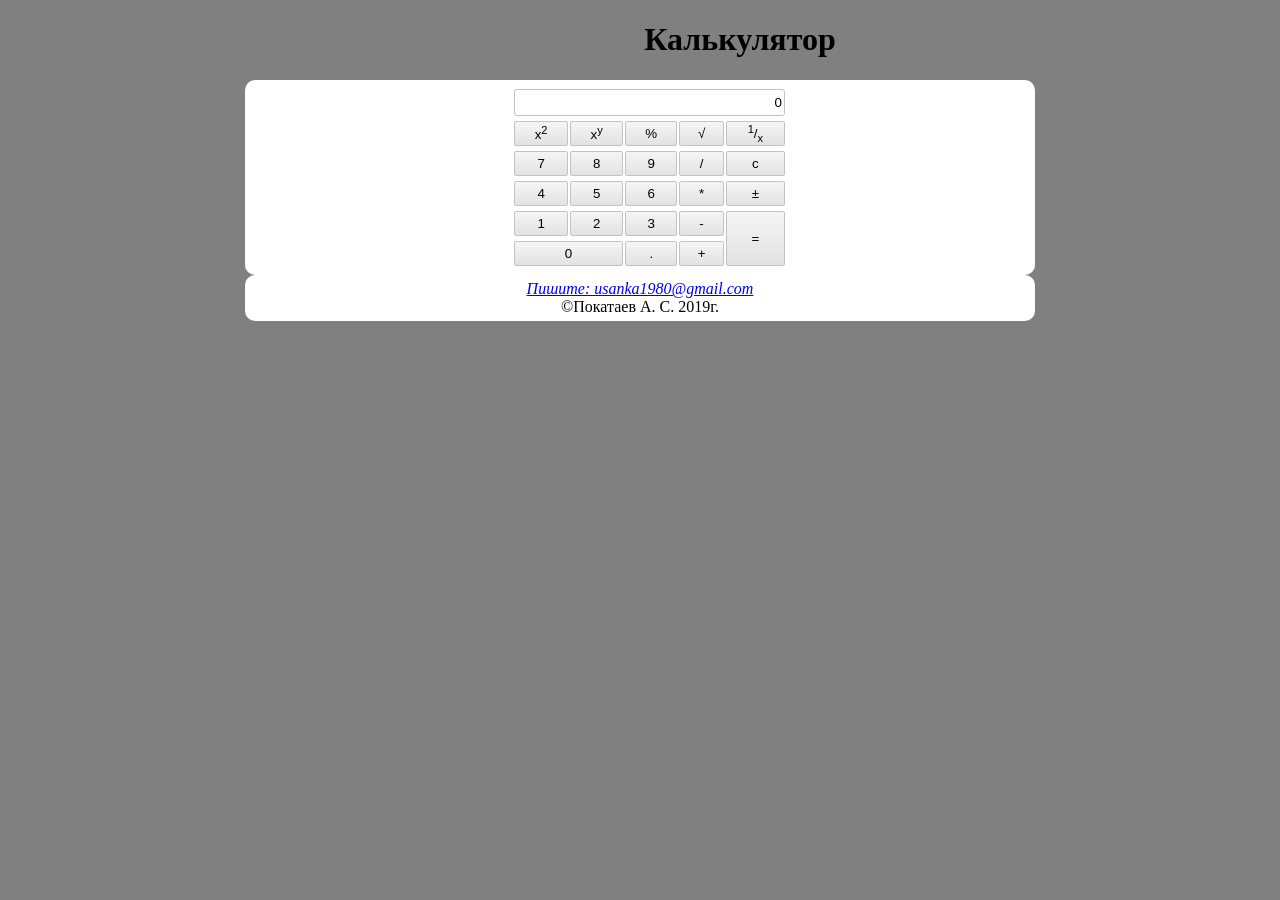
<file: index.html>
<!DOCTYPE html>
<html>
    <head>
	    <meta charset="utf-8">
		<title>DOM Калькулятор</title>
		<link href="calk2soloworkstile.css" rel="stylesheet" type="text/css"/>
	</head>
	<body>
	<center>
		<h1>Калькулятор</h1>
        <!--<header class="telo">	
	        <img src="kartinka/1AF4TR1v.jpg" alt="картинка html" />
            <h1>Основы Web-технологий</h1>
		    <nav class="drop_menu" >
		        <ul>
			        <li><a href="hendwork.html" target="_blank">Главная</a></li>
				    <li><a href="Webtexnologi.html" target="_blank">Web-технологии</a>
					    <ul>
						    <li><a href="HTML5.html" target="_blank">HTML5</a></li>
							<li><a href="CSS3.html" target="_blank">CSS3</a></li>
							<li><a href="JavaScript.html" target="_blank">JavaScript</a></li>
						</ul>
					</li>
				    <li><a href="kalkulator.html" target="_blank">Калькулятор</a></li>
				    <li><a href="test.html" target="_blank">Тест</a></li>
			    </ul>	
		    </nav>
		</header>-->
		<div class="telo" id="schetu" >
		    <table id="kalkulator" >
		        <tr>
    	            <td colspan="5" ><input type="text" name="t" id="info" size="32px" value = "0"
					    style="border: solid 1px #C3C3C3;
	                           border-radius: 3px;
							   height: 23px; "/></td>
		        </tr>
				<tr>
	                <td><button type="button" value="qwtup">x<sup>2</sup></button></td>
			        <td><button type="button" value="xy">x<sup>y</sup></button></td>
			        <td><button type="button" value="pers">%</button></td>
	                <td><button type="button" value="sqrt">&#8730;</button></td>
		            <td><button type="button" value="chast"><sup>1</sup>/<sub>x</sub></button></td>
	            </tr>
                <tr>
	                <td><button type="button" value="7">7</button></td>
			        <td><button type="button" value="8">8</button></td>
			        <td><button type="button" value="9">9</button></td>
	                <td><button type="button" value="/">/</button></td>
		            <td><button type="button" value="clear">c</button></td>
	            </tr>
	            <tr>
		            <td><button type="button" value="4">4</button></td>
			        <td><button type="button" value="5">5</button></td>
			        <td><button type="button" value="6">6</button></td>
	                <td><button type="button" value="*">*</button></td>
		            <td><button type="button" value="inv">&#177;</button></td>
	            </tr>
	            <tr>
		            <td><button type="button" value="1">1</button></td>
			        <td><button type="button" value="2">2</button></td>
			        <td><button type="button" value="3">3</button></td>
		            <td><button type="button" value="-">-</button></td>
		            <td rowspan="2"><button type="button" value="=" >=</button></td>
		        </tr>
		        <tr>
		            <td colspan="2"><button type="button" value="0" >0</button></td>
		            <td><button type="button" value=".">.</button></td>
		            <td><button type="button" value="+">+</button></td>
    	        </tr>
	        </table>
			<script>
			    let tablo = document.querySelectorAll('input')[0];
				let i = 0;
				let num = {
					a: '',
					b: '',
					op: '',
					}
				let methods = {
                    "-": (a, b) => a - b,
                    "+": (a, b) => +a + +b,
			        "*": (a, b) => a * b,
					"/": (a, b) => a / b,
					"xy": (a, b) => Math.pow(a, b),
					"pers": (a,b) => b / 100 * a,
					"qwtup": (a) => a * a,
					"sqrt": (a) => Math.sqrt(a),
					"chast": (a) => 1 / a,
				}
				let sobitie = document.querySelectorAll('button');
				for (let elem of sobitie) {
                        elem.addEventListener('click', hi); 
                }
				//kalkulator.addEventListener('click', hi);
				function hi(e) {
				    //let clikc = e.target;
                    //if (clikc.tagName != 'BUTTON') return;
					let clikc = this;
					//console.log(e.clientY, e.clientX);
					//console.log(e);
					//console.log(this);
					if (clikc.value == 'clear') {
					    num = {
					        a: '',
					        b: '',
						    op: '',
						}
						i = 0;
                        tablo.value = 0;
                        return;							
		   		    }
					if (isFinite(clikc.value) || clikc.value == '.' || clikc.value == 'inv') {
					    if (num.op != '' && i == 0) {
						    if (clikc.value == '.' && num.b == '') {
						        num.b = '0.';
								tablo.value = num.b;
								return;
							}
							if (/[.]/.test(num.b) && clikc.value == '.') return;
						    (clikc.value == 'inv')? num.b = -num.b : num.b += clikc.value;
							tablo.value = num.b;
							return;
						}
						if (clikc.value == '.' && tablo.value == 0) {
						    num.a = '0.';
							tablo.value = num.a;
							return;
						}
						if (/[.]/.test(num.a) && clikc.value == '.') return;
						(clikc.value == 'inv')? num.a = -num.a : num.a += clikc.value;
						tablo.value = num.a;
					}else{
					    if (clikc.value == 'qwtup' || clikc.value == 'sqrt' || clikc.value == 'chast') {
							num.op = clikc.value;
							num.a = methods[num.op](num.a);
							if (num.a == "Infinity") {
							    tablo.value = "БЕСКОНЕЧНОСТЬ";
								num = {
					                a: '',
					                b: '',
						            op: '',
						        }
							    return;
							}
							num.a = +num.a.toFixed(4);
							tablo.value = num.a;
							num.b = "";
							num.op = "";
							return;
						}
						if (clikc.value == '=') {
							i++;
						    num.a = methods[num.op](num.a, num.b);
							if (num.a == "Infinity") {
							    tablo.value = "БЕСКОНЕЧНОСТЬ";
								num = {
					                a: '',
					                b: '',
						            op: '',
						        }
						        i = 0;
							    return;
							}
							num.a = +num.a.toFixed(4);
							tablo.value = num.a;
						    return;
						}
						if (num.op != '') {
							if (i == 0) num.a = methods[num.op](num.a, num.b);
							num.a = +num.a.toFixed(4);
							tablo.value = num.a;
							i = 0;
					    }
						num.op = clikc.value;
						num.b = '';
					}
                }
			</script>
	    </div>
		<footer class="telo" style="text-align:center; font-family: none;" >
		    <address>
			    <a href="mailto:usanka1980@gmail.com" target="blank">Пишите: usanka1980@gmail.com</a>
		    </address>
			    &#169;Покатаев А. С. 2019г.
		</footer>
	</center>
	</body>
</html>
</file>
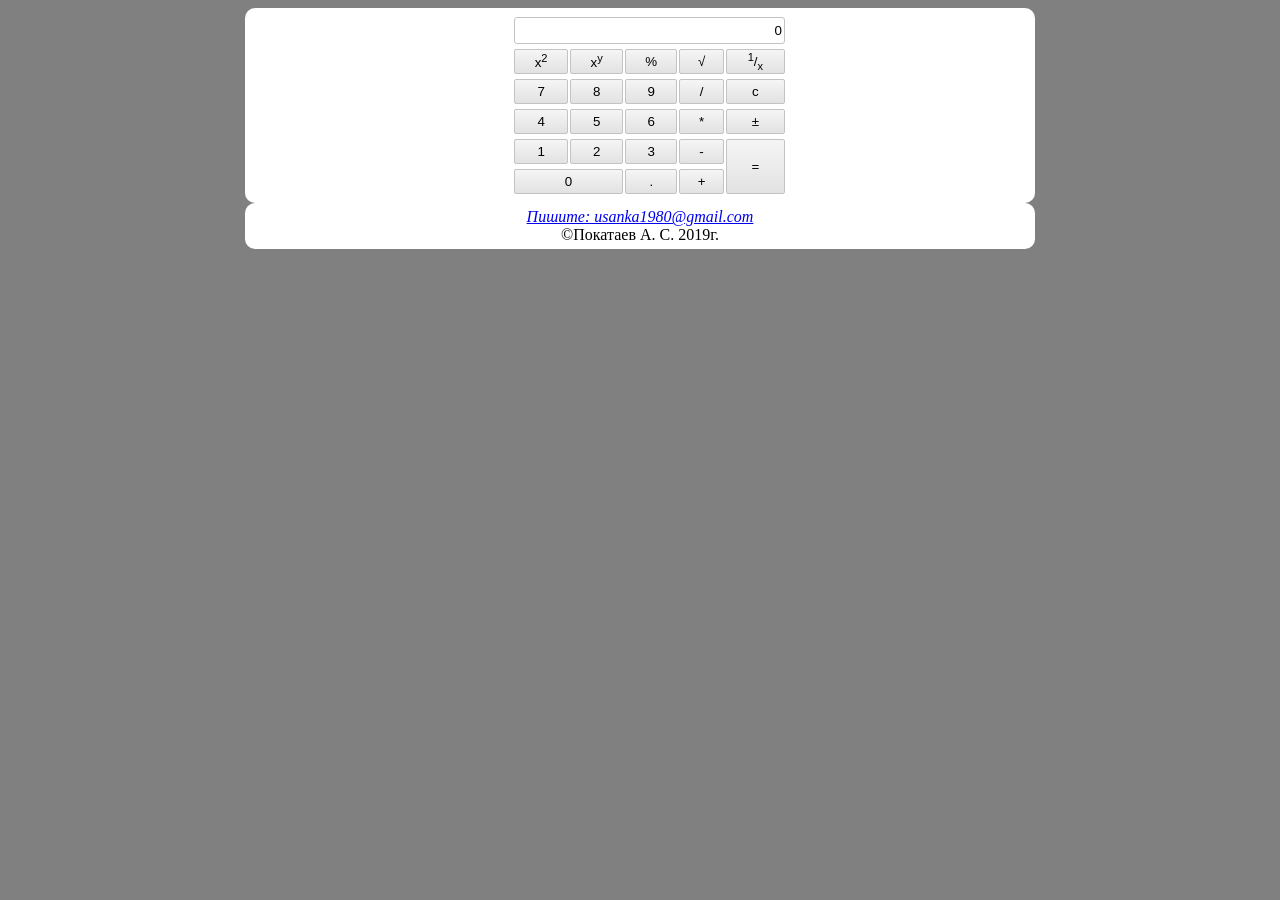
<file: objectKaikulatorObj.html>
<!DOCTYPE html>
<html>
    <head>
	    <meta charset="utf-8">
		<title>DOM Калькулятор</title>
		<link href="calk2soloworkstile.css" rel="stylesheet" type="text/css"/>
	</head>
	<body>
	<center>
        <!--<header class="telo">	
	        <img src="kartinka/1AF4TR1v.jpg" alt="картинка html" />
            <h1>Основы Web-технологий</h1>
		    <nav class="drop_menu" >
		        <ul>
			        <li><a href="hendwork.html" target="_blank">Главная</a></li>
				    <li><a href="Webtexnologi.html" target="_blank">Web-технологии</a>
					    <ul>
						    <li><a href="HTML5.html" target="_blank">HTML5</a></li>
							<li><a href="CSS3.html" target="_blank">CSS3</a></li>
							<li><a href="JavaScript.html" target="_blank">JavaScript</a></li>
						</ul>
					</li>
				    <li><a href="kalkulator.html" target="_blank">Калькулятор</a></li>
				    <li><a href="test.html" target="_blank">Тест</a></li>
			    </ul>	
		    </nav>
		</header>-->
		<div class="telo" id="schetu" >
		    <table id="kalkulator" >
		        <tr>
    	            <td colspan="5" ><input type="text" name="t" id="info" size="32px" value = "0"
					    style="border: solid 1px #C3C3C3;
	                           border-radius: 3px;
							   height: 23px; "/></td>
		        </tr>
				<tr>
	                <td><button type="button" value="qwtup">x<sup>2</sup></button></td>
			        <td><button type="button" value="xy">x<sup>y</sup></button></td>
			        <td><button type="button" value="pers">%</button></td>
	                <td><button type="button" value="sqrt">&#8730;</button></td>
		            <td><button type="button" value="chast"><sup>1</sup>/<sub>x</sub></button></td>
	            </tr>
                <tr>
	                <td><button type="button" value="7">7</button></td>
			        <td><button type="button" value="8">8</button></td>
			        <td><button type="button" value="9">9</button></td>
	                <td><button type="button" value="/">/</button></td>
		            <td><button type="button" value="clear">c</button></td>
	            </tr>
	            <tr>
		            <td><button type="button" value="4">4</button></td>
			        <td><button type="button" value="5">5</button></td>
			        <td><button type="button" value="6">6</button></td>
	                <td><button type="button" value="*">*</button></td>
		            <td><button type="button" value="inv">&#177;</button></td>
	            </tr>
	            <tr>
		            <td><button type="button" value="1">1</button></td>
			        <td><button type="button" value="2">2</button></td>
			        <td><button type="button" value="3">3</button></td>
		            <td><button type="button" value="-">-</button></td>
		            <td rowspan="2"><button type="button" value="=" >=</button></td>
		        </tr>
		        <tr>
		            <td colspan="2"><button type="button" value="0" >0</button></td>
		            <td><button type="button" value=".">.</button></td>
		            <td><button type="button" value="+">+</button></td>
    	        </tr>
	        </table>
			<script>
			    let tablo = document.querySelectorAll('input')[0];
				let i = 0;
				let num = {
					a: '',
					b: '',
					op: '',
					}
				let methods = {
                    "-": (a, b) => a - b,
                    "+": (a, b) => +a + +b,
			        "*": (a, b) => a * b,
					"/": (a, b) => a / b,
					"xy": (a, b) => Math.pow(a, b),
					"pers": (a,b) => b / 100 * a,
					"qwtup": (a) => a * a,
					"sqrt": (a) => Math.sqrt(a),
					"chast": (a) => 1 / a,
				}
				let sobitie = document.querySelectorAll('button');
				for (let elem of sobitie) {
                        elem.addEventListener('click', hi); 
                }
				//kalkulator.addEventListener('click', hi);
				function hi(e) {
				    //let clikc = e.target;
                    //if (clikc.tagName != 'BUTTON') return;
					let clikc = this;
					//console.log(e.clientY, e.clientX);
					//console.log(e);
					//console.log(this);
					if (clikc.value == 'clear') {
					    num = {
					        a: '',
					        b: '',
						    op: '',
						}
						i = 0;
                        tablo.value = 0;
                        return;							
		   		    }
					if (isFinite(clikc.value) || clikc.value == '.' || clikc.value == 'inv') {
					    if (num.op != '' && i == 0) {
						    if (clikc.value == '.' && num.b == '') {
						        num.b = '0.';
								tablo.value = num.b;
								return;
							}
							if (/[.]/.test(num.b) && clikc.value == '.') return;
						    (clikc.value == 'inv')? num.b = -num.b : num.b += clikc.value;
							tablo.value = num.b;
							return;
						}
						if (clikc.value == '.' && tablo.value == 0) {
						    num.a = '0.';
							tablo.value = num.a;
							return;
						}
						if (/[.]/.test(num.a) && clikc.value == '.') return;
						(clikc.value == 'inv')? num.a = -num.a : num.a += clikc.value;
						tablo.value = num.a;
					}else{
					    if (clikc.value == 'qwtup' || clikc.value == 'sqrt' || clikc.value == 'chast') {
							num.op = clikc.value;
							num.a = methods[num.op](num.a);
							if (num.a == "Infinity") {
							    tablo.value = "БЕСКОНЕЧНОСТЬ";
								num = {
					                a: '',
					                b: '',
						            op: '',
						        }
							    return;
							}
							num.a = +num.a.toFixed(4);
							tablo.value = num.a;
							num.b = "";
							num.op = "";
							return;
						}
						if (clikc.value == '=') {
							i++;
						    num.a = methods[num.op](num.a, num.b);
							if (num.a == "Infinity") {
							    tablo.value = "БЕСКОНЕЧНОСТЬ";
								num = {
					                a: '',
					                b: '',
						            op: '',
						        }
						        i = 0;
							    return;
							}
							num.a = +num.a.toFixed(4);
							tablo.value = num.a;
						    return;
						}
						if (num.op != '') {
							if (i == 0) num.a = methods[num.op](num.a, num.b);
							num.a = +num.a.toFixed(4);
							tablo.value = num.a;
							i = 0;
					    }
						num.op = clikc.value;
						num.b = '';
					}
                }
			</script>
	    </div>
		<footer class="telo" style="text-align:center; font-family: none;" >
		    <address>
			    <a href="mailto:usanka1980@gmail.com" target="blank">Пишите: usanka1980@gmail.com</a>
		    </address>
			    &#169;Покатаев А. С. 2019г.
		</footer>
	</center>
	</body>
</html>
</file>
<file: calk2soloworkstile.css>
body {
	background-color:#808080;
	background-size: cover;
	text-align:center;
	}
.addinfo  
    {
	float:right;
	width:185px; 
	background-color:#C0C0C0;
	margin: 2px; 
	border-radius: 10px;
	padding: 5px;
	font-size: small;
	font-family: none;
	line-height: 108%;
	}
.telo {
	border-radius: 10px;
	background-color:#FFFFFF;
	overflow-x: auto;
	max-width: 780px;
	min-width: 780px;
	padding: 5px;
	text-align:justify;
	font-family: Arial;
    }
nav > ul 
    { 
	display: flex;
    list-style: none;
    padding-left: 16px;	
	}
.drop_menu ul li a
    {
	padding: 2px;
	}
.drop_menu li > ul li a 
    {
	padding: 4px;
	}
.drop_menu li ul
    {
	position: absolute;
    min-width: 40px;
	display: none;
	list-style: none;
	z-index: 1;
	border-radius: 5px;
	background-color:#FFFFFF;
	border: 1px solid black;
	list-style-position: inside;
	padding: 0; margin-left: 0;
	}
.drop_menu li:hover > ul
    {
	display: block;
	}
.drop_menu ul, ol
    {
		
	}
h3 {
	line-height: 30%;
	}
img
    {
	width:185px; height:100px; float:left; 
	}
h1
    {
    font-family: none; padding-left: 200px;
	}
nav
    {
	font-family: none; padding-left: 160px;	
	}
table
    {
	padding-left: 263px;
	border-spacing: 0px 3px;
	}
td
    {
   /*  width: 47px; */	
	height: 25px;
	text-align:center;
	
	}
button
    {
	cursor: pointer;
	width: 100%;	
	height: 100%;
    background: -moz-linear-gradient(top, #F5F5F5, #E2E2E2);
	background: -o-linear-gradient(top, #F5F5F5, #E2E2E2);
	background: -ms-linear-gradient(top, #F5F5F5, #E2E2E2);
    background: -webkit-linear-gradient(top, #F5F5F5, #E2E2E2);	
	border: solid 1px #C3C3C3;
	border-radius: 2px;
	}
button:hover{
	border: solid 1px #232AAF;
}
input {
	text-align:right;
}
#foot
    {
    text-align:center; 
	font-family: none;
	}
dl
    {
	margin: 0;
	}
ul
    {
	margin: 0;
	}
</file>
